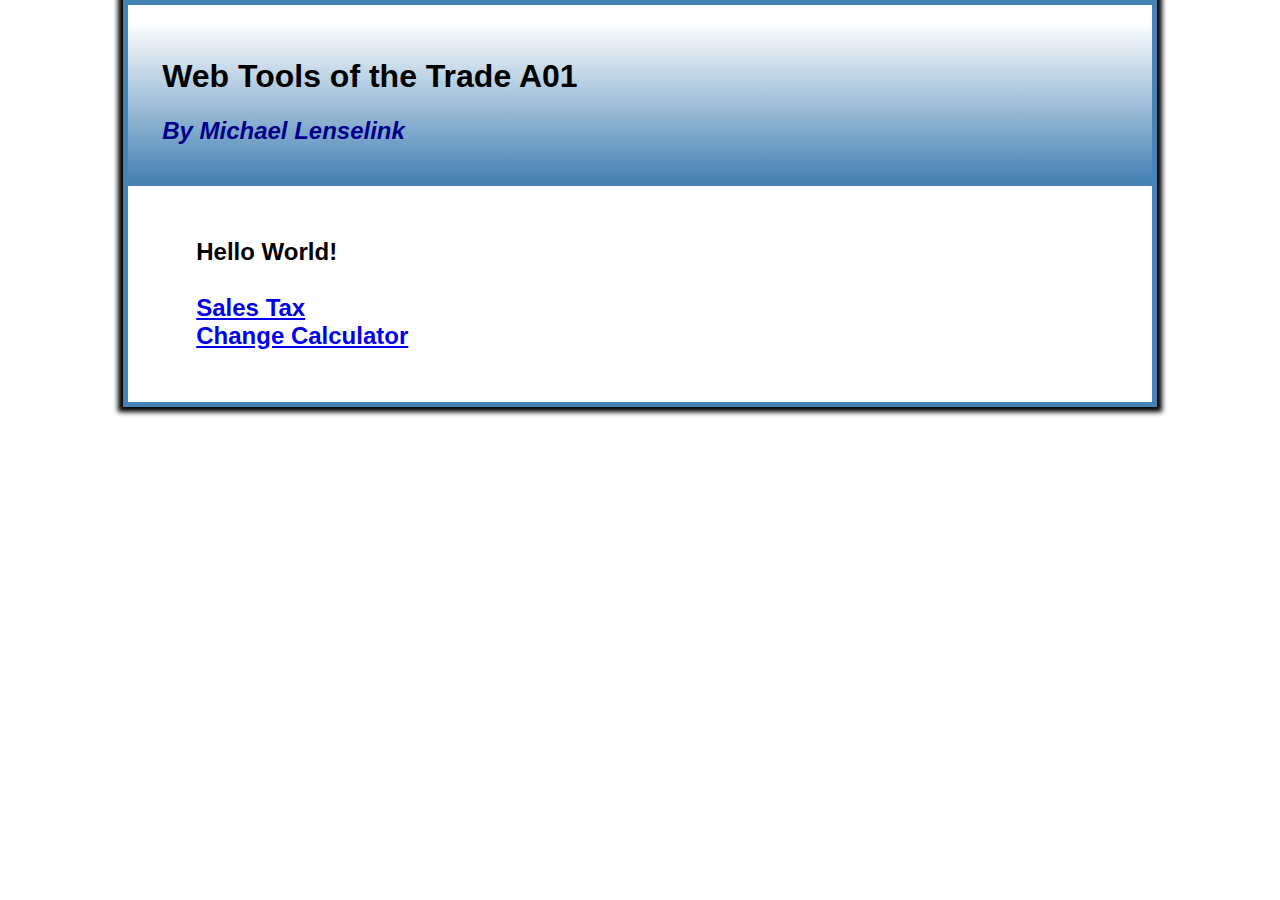
<file: index.html>
<!DOCTYPE html>

<html lang="en">
<head>
    <meta charset="utf-8" />
    <meta name="viewport" content="width=device-width, initial-scale=1" />
    <title>A01</title>
    <link href="styles/main.css" rel="stylesheet" type="text/css" />
</head>
<header>
    <h1>Web Tools of the Trade A01</h1>
    <h2>By Michael Lenselink</h2>
</header>
<body>
    <main>
        <h2>
            Hello World!
            <br>
            <br>
            <a href="sales_tax/index.html">Sales Tax</a>
            <br>
            <a href="change_maker/index.html">Change Calculator</a>
        </h2>
    </main>
</body>
</html>
</file>
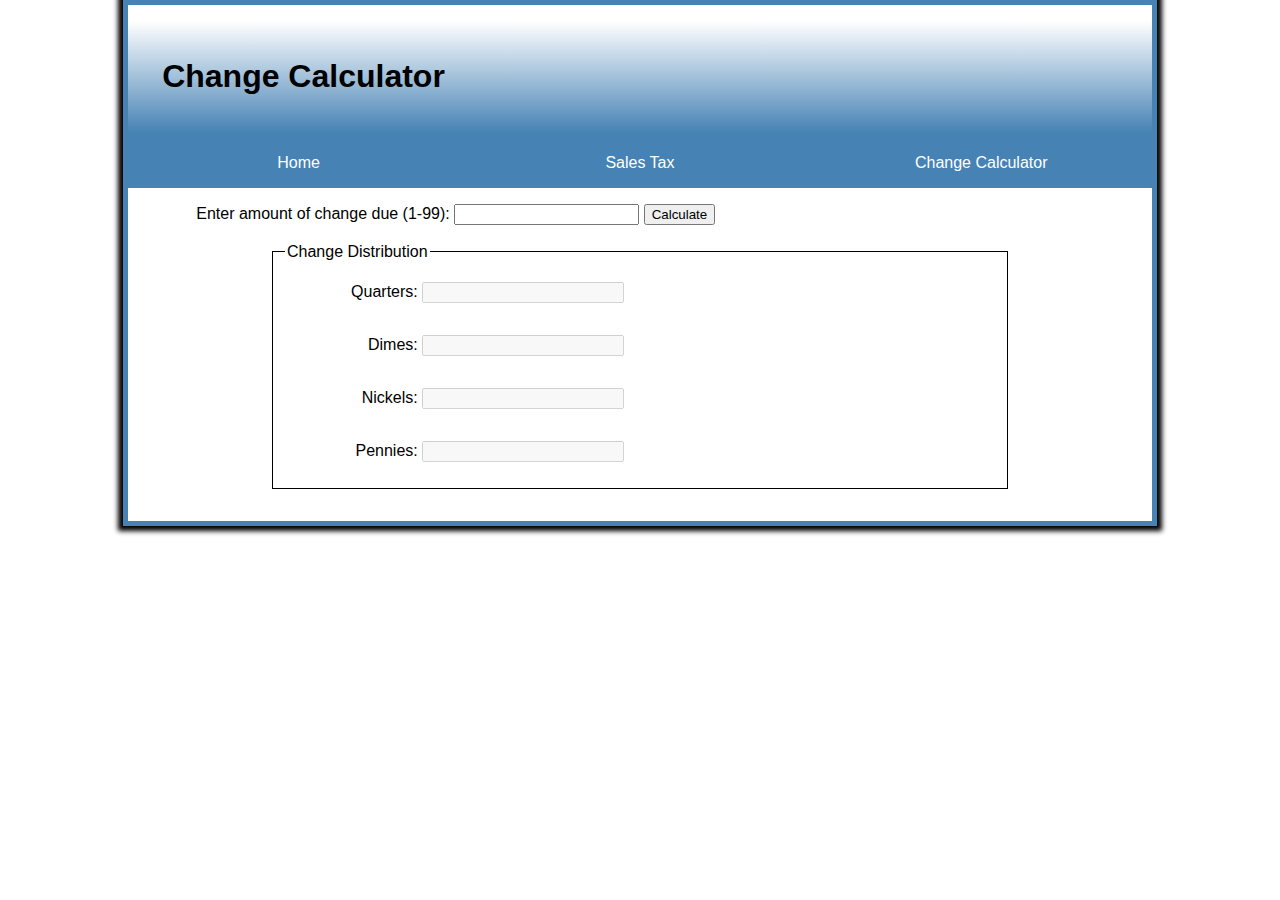
<file: change_maker/index.html>
<!DOCTYPE html>

<html lang="en">
<head>
    <meta charset="utf-8" />
    <meta name="viewport" content="width=device-width, initial-scale=1" />
    <title>Calculator</title>
    <link href="../styles/change.css" rel="stylesheet" type="text/css" />
</head>
<header>
    <h1>Change Calculator</h1>
</header>
<nav id="mobile_menu"></nav>
<nav id="nav_menu">
    <ul>
        <li><a href="../index.html">Home</a></li>
        <li><a href="../SalesTax/index.html">Sales Tax</a></li>
        <li><a href="../Change/index.html">Change Calculator</a></li>
    </ul>
</nav>
<br>
<body>
    <main>
        <div>
            <label for="dollarInput">Enter amount of change due (1-99):</label>
            <input type="text" id="dollarInput" name="dollarInput">
            <input type="button" value="Calculate" id="buttonCalculate">
        </div>
        <br>
        <fieldset>
            <legend>Change Distribution</legend>
            <form id="formSalesTax" name="formSalesTax" action="" method="">
                <div>
                    <label for="quarters">Quarters:</label>
                    <input id="quarters" type="text" name="quarters" disabled>
                </div>
                <div>
                    <label for="dimes">Dimes:</label>
                    <input id="dimes" type="text" name="dimes" disabled>
                </div>
                <div>
                    <label for="nickels">Nickels:</label>
                    <input id="nickels" type="text" name="nickels" disabled>
                </div>
                <div>
                    <label for="pennies">Pennies:</label>
                    <input id="pennies" type="text" name="pennies" disabled>
                </div>
            </form>
    </fieldset>
    </main>
    <script src="../js/Change.js"></script>
</body>
</html>
</file>
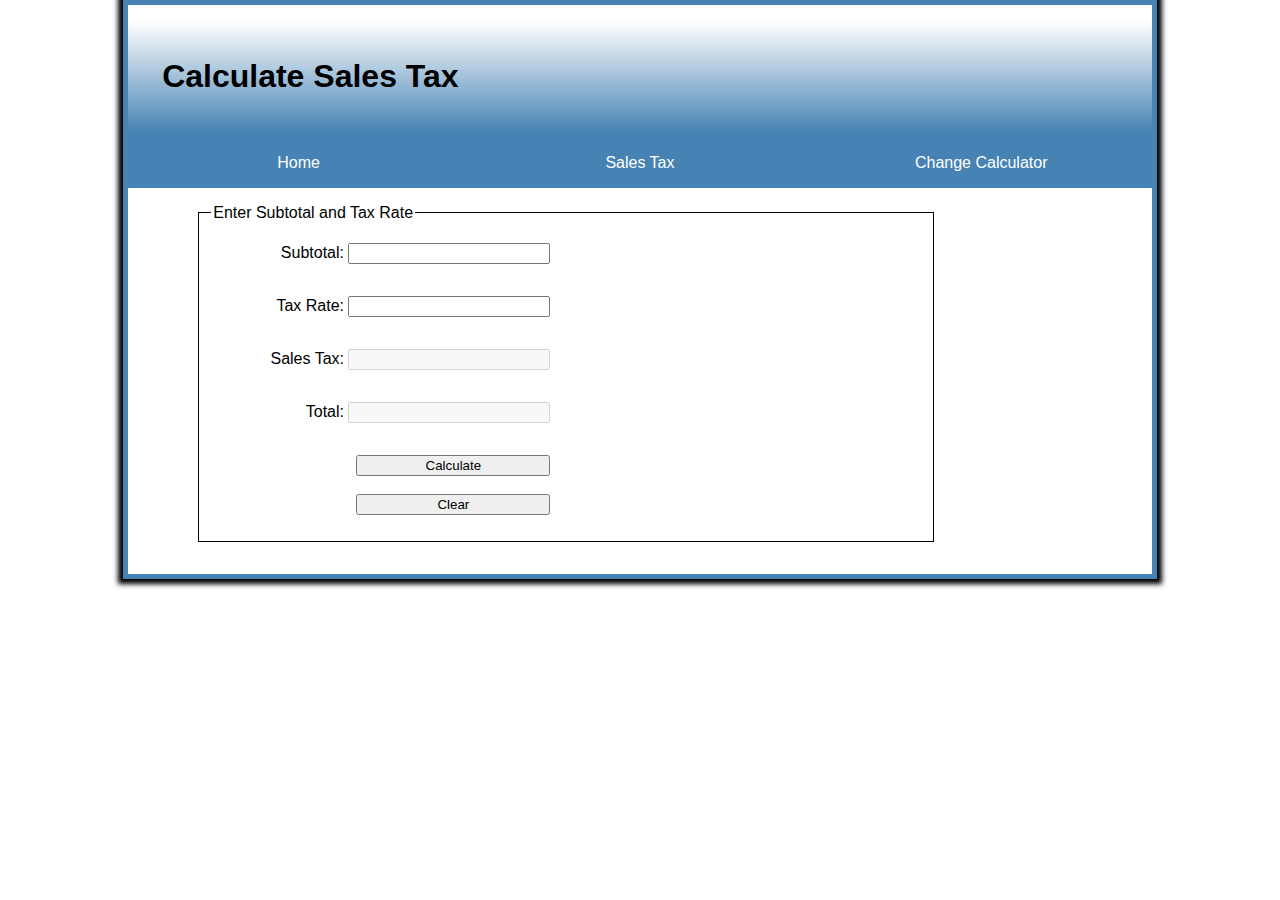
<file: sales_tax/index.html>
<!DOCTYPE html>

<html lang="en">
<head>
    <meta charset="utf-8" />
    <meta name="viewport" content="width=device-width, initial-scale=1" />
    <title>Calculator</title>
    <link href="../styles/main.css" rel="stylesheet" type="text/css" />
</head>
<header>
    <h1>Calculate Sales Tax</h1>
</header>
<nav id="mobile_menu"></nav>
<nav id="nav_menu">
    <ul>
        <li><a href="../index.html">Home</a></li>
        <li><a href="../SalesTax/index.html">Sales Tax</a></li>
        <li><a href="../Change/index.html">Change Calculator</a></li>
    </ul>
</nav>
<br>
<body>
    <main>
        <fieldset>
            <legend>Enter Subtotal and Tax Rate</legend>
            <form id="formSalesTax" name="formSalesTax" action="" method="">
                <div>
                    <label for="subtotal">Subtotal:</label>
                    <input id="subtotal" type="text" name="subtotal">
                </div>
                <div>
                    <label for="taxRate">Tax Rate:</label>
                    <input id="taxRate" type="text" name="taxRate">
                </div>
                <div>
                    <label for="salesTax">Sales Tax:</label>
                    <input id="salesTax" type="text" name="salesTax" disabled>
                </div>
                <div>
                    <label for="total">Total:</label>
                    <input id="total" type="text" name="total" disabled>
                </div>
                <div>
                    <input type="button" value="Calculate" title="buttonSubmit" id="buttonSubmit">
                    <br>
                    <br>
                    <input type="button" value="Clear" title="buttonClear" id="buttonClear">
                </div>
            </form>
        </fieldset>
    </main>
    <script src="../js/SalesTax.js"></script>
</body>
</html>
</file>
<file: styles/main.css>
*
{
    margin: 10;
    padding: 10;
    font: sans-serif;
}

header
{
    padding-left: 3.3333%;
    padding-right: 3.3333%;
    margin-top: 1em;
    margin-bottom: 0;
    padding-top: 1em;
    padding-bottom: 1em;
    border-bottom: 0.3125em solid steelblue;
    background-image: linear-gradient(white, steelblue);
    color: black;
}

body
{
    align-content: center;
    max-width: 1024px;
    width: 95%;
    border: 0.3125em;
    border-style: solid;
    border-color: steelblue;
    box-shadow: 0 0 0.3125em 0.3125em black;
    margin: auto;
    font-family: sans-serif;
}

main
{
    margin-left: 3.3333%;
    padding-left: 3.3333%;
    margin-right: 3.3333%;
    padding-right: 3.3333%;
    margin-top: 1em;
    margin-bottom: 1em;
    padding-top: 1em;
    padding-bottom: 1em;
    display: flex;
    flex-direction: row;
}


h1
{
    font: sans_serif;
    color: black;
}

header h2
{
    color: darkblue;
    font-style: italic;
}

#nav_menu
{
    width: 100%;
    margin-bottom: 0;
}

#nav_menu ul
{
    list-style-type: none;
    position: relative;
    margin-top: 0;
    margin-bottom: 0;
    margin-left: 0;
    padding-left: 0;
    border-top: none;
}

#nav_menu li
{
    margin-top: 0;
    margin-bottom: 0;
}

#nav_menu ul li
{
    float: left;
    width: 33.33%;
}

#nav_menu ul li a
{
    display: block;
    text-align: center;
    padding: 1em 0;
    text-decoration: none;
    background-color: steelblue;
    color: white;
}

#nav_menu ul li a:hover
{
    color: black;
    background-color: lightsteelblue;
}

main form div
{
    padding: 1em;
}

main form
{
    text-align: right;  
    width: 50%;
}

main fieldset
{
    align-self: center;
    width: 80%;
    text-align: left;
    border: black;
    border-style: solid;
    border-width: 1px;
}

main input
{
    width: 60%;
}
</file>
<file: styles/change.css>
*
{
    margin: 10;
    padding: 10;
    font: sans-serif;
}

header
{
    padding-left: 3.3333%;
    padding-right: 3.3333%;
    margin-top: 1em;
    margin-bottom: 0;
    padding-top: 1em;
    padding-bottom: 1em;
    border-bottom: 0.3125em solid steelblue;
    background-image: linear-gradient(white, steelblue);
    color: black;
}

body
{
    align-content: center;
    max-width: 1024px;
    width: 95%;
    border: 0.3125em;
    border-style: solid;
    border-color: steelblue;
    box-shadow: 0 0 0.3125em 0.3125em black;
    margin: auto;
    font-family: sans-serif;
}

main
{
    margin-left: 3.3333%;
    padding-left: 3.3333%;
    margin-right: 3.3333%;
    padding-right: 3.3333%;
    margin-top: 1em;
    margin-bottom: 1em;
    padding-top: 1em;
    padding-bottom: 1em;
    display: flex;
    flex-direction: column;
}


h1
{
    font: sans_serif;
    color: black;
}

header h2
{
    color: darkblue;
    font-style: italic;
}

#nav_menu
{
    width: 100%;
    margin-bottom: 0;
}

#nav_menu ul
{
    list-style-type: none;
    position: relative;
    margin-top: 0;
    margin-bottom: 0;
    margin-left: 0;
    padding-left: 0;
    border-top: none;
}

#nav_menu li
{
    margin-top: 0;
    margin-bottom: 0;
}

#nav_menu ul li
{
    float: left;
    width: 33.33%;
}

#nav_menu ul li a
{
    display: block;
    text-align: center;
    padding: 1em 0;
    text-decoration: none;
    background-color: steelblue;
    color: white;
}

#nav_menu ul li a:hover
{
    color: black;
    background-color: lightsteelblue;
}


main form div
{
    padding: 1em;
}

main form
{
    text-align: right;  
    width: 50%;
}

main fieldset
{
    align-self: center;
    width: 80%;
    text-align: left;
    border: black;
    border-style: solid;
    border-width: 1px;
}

main form input
{
    width: 60%;
}
</file>
